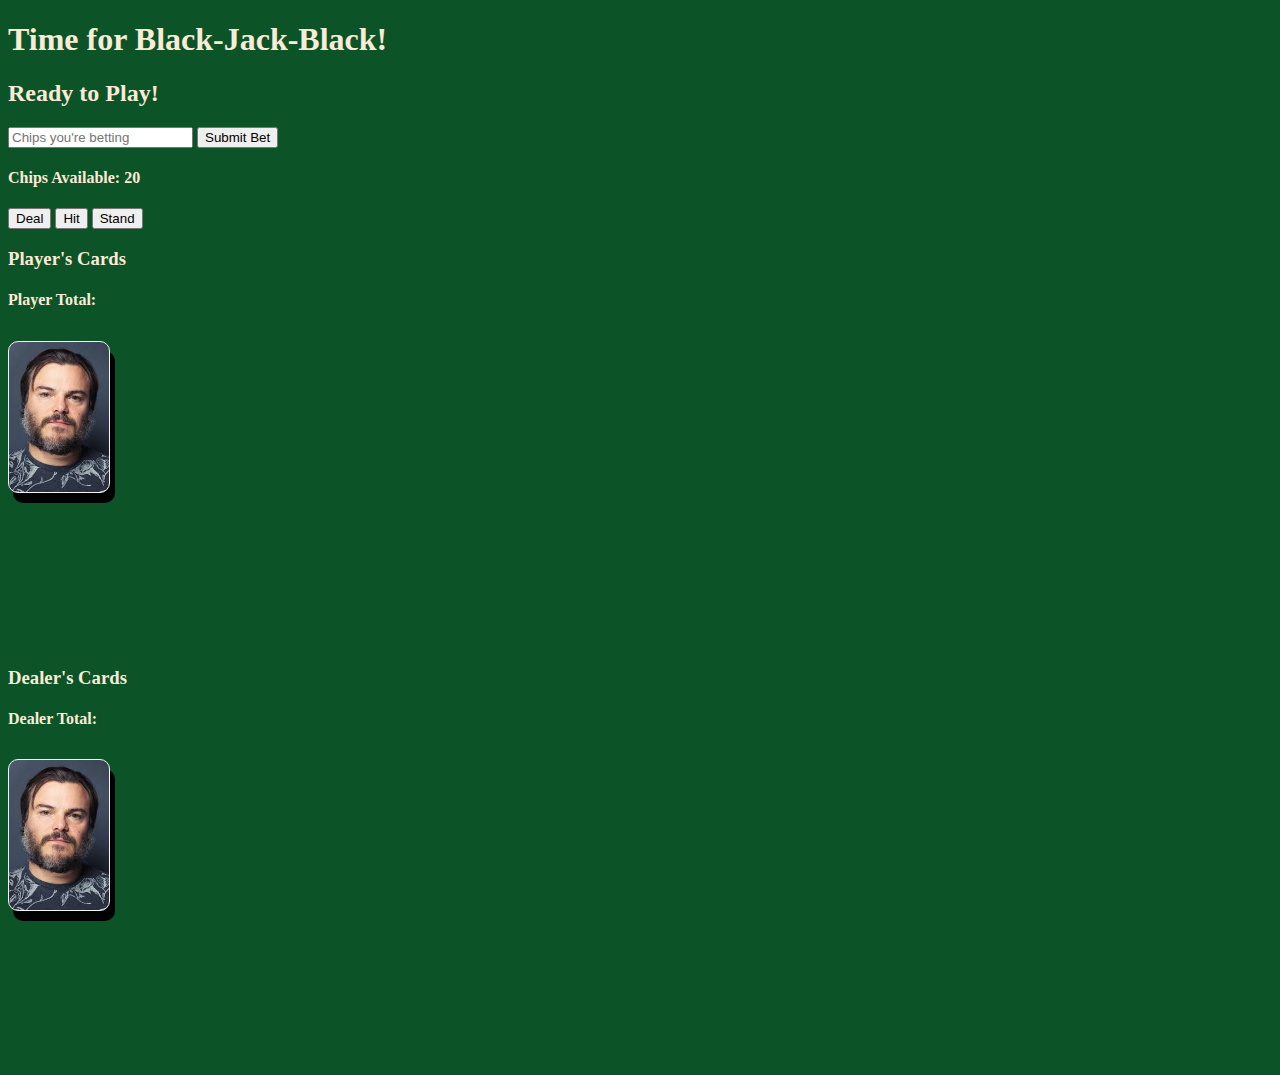
<file: index.html>
<!DOCTYPE html>
<html lang="en">
<head>
    <meta charset="UTF-8">
    <meta http-equiv="X-UA-Compatible" content="IE=edge">
    <meta name="viewport" content="width=device-width, initial-scale=1.0">
    <script src="https://code.jquery.com/jquery-3.5.1.min.js" integrity="sha256-9/aliU8dGd2tb6OSsuzixeV4y/faTqgFtohetphbbj0=" crossorigin="anonymous" defer></script>
    <script src="js/app.js" defer></script>
    <link rel="stylesheet" href="css/style.css">
    <title>Black-Jack-Black</title>
</head>
<body>
    <h1>Time for Black-Jack-Black!</h1>
    <h2 id="readOut">Ready to Play!</h2>
    <div id="bet">
        <input type="text" placeholder="Chips you're betting">
        <button id="submit">Submit Bet</button>
        <h4>Chips Available: <span id="chipsTotal"></span></h4>
    </div>
    <section id="buttons">
        <button id="deal">Deal</button>
        <button id="hit">Hit</button>
        <button id="stand">Stand</button>
        <!-- <button id="reset">Reset</button> -->
    </section>
    <section>
        <h3>Player's Cards</h3>
        <h4>Player Total: <span id="playerTotal"></span></h4>
        <div class="cardContainer" id="playerArea">
            <div class="card down"></div>
        </div>
    </section>
    <section>
        <h3>Dealer's Cards</h3>
        <h4>Dealer Total: <span id="dealerTotal"></span></h4>
        <div class="cardContainer" id="dealerArea">
            <div class="card down"></div>
        </div>
    </section>
</body>
</html>
</file>
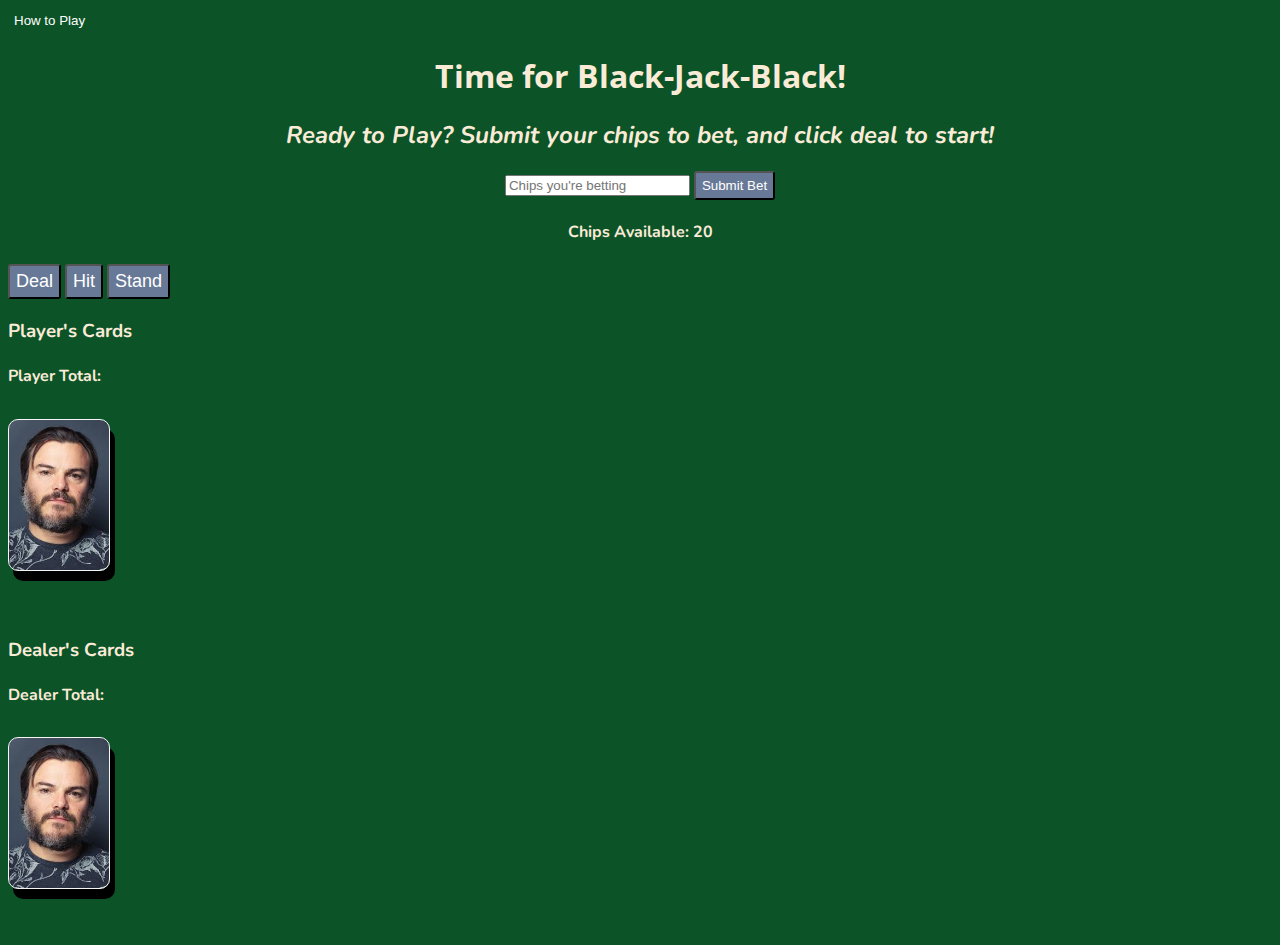
<file: Black-Jack-Black/index.html>
<!DOCTYPE html>
<html lang="en">
<head>
    <meta charset="UTF-8">
    <meta http-equiv="X-UA-Compatible" content="IE=edge">
    <meta name="viewport" content="width=device-width, initial-scale=1.0">
    <script src="https://code.jquery.com/jquery-3.5.1.min.js" integrity="sha256-9/aliU8dGd2tb6OSsuzixeV4y/faTqgFtohetphbbj0=" crossorigin="anonymous" defer></script>
    <script src="js/app.js" defer></script>
    <link rel="stylesheet" href="css/style.css">
    <title>Black-Jack-Black</title>
</head>
<body>
    
    <button class="modalButton" id="about">How to Play</button>
    <div id="modal">
        <div id="modalText">
            <h2>How to play Blackjack</h2>
                <p>The goal of the game is to get the total of your cards as close to 21 as possible, without going over.</p>
                <p>To do this, you have the opportunity to add cards to your hand by requesting a "hit".</p>
                <p>Each card is worth the value that is shown on it's face. All cards with an image (King, Queen, Jack) are worth 10. Aces can be worth either 11 or 1.</p>
                <p>If your total ever exceeds 21, you will bust, which will lose you the game.</p>
                <p>When you decide that you no longer want to "hit", you must choose to "stand", so that the dealer knows that you are done with your turn.</p>
                <p>After you have chosen to "stand" the dealer will take their turn. The dealer will always stand if their total is above 16.</p>
                <div id="modalButton">
                    <button class="modalButton" id="close">Close</button>
                </div>
        </div>
    </div>


    <h1>Time for Black-Jack-Black!</h1>
    <h2 id="readOut">Ready to Play? Submit your chips to bet, and click deal to start!</h2>
    
    <div id="bet">
        <input type="text" placeholder="Chips you're betting">
        <button class="buttons" id="submit">Submit Bet</button>
        <h4>Chips Available: <span id="chipsTotal"></span></h4>
    </div>
    
    <section id="buttons">
        <button class="buttons" id="deal">Deal</button>
        <button class="buttons" id="hit">Hit</button>
        <button class="buttons" id="stand">Stand</button>
    </section>
    
    <section>
        <h3>Player's Cards</h3>
        <h4>Player Total: <span id="playerTotal"></span></h4>
        <div class="cardContainer" id="playerArea">
            <div class="card down"></div>
        </div>
    </section>
    
    <section>
        <h3>Dealer's Cards</h3>
        <h4>Dealer Total: <span id="dealerTotal"></span></h4>
        <div class="cardContainer" id="dealerArea">
            <div class="card down"></div>
        </div>
    </section>

</body>
</html>
</file>
<file: css/style.css>
body {
    background-color: rgb(12, 83, 40);
    color: antiquewhite;
}

section {
    /* background-color: steelblue; */
    height: 400px;
    width: 70%;
    /* border: 3px solid black; */
    /* overflow: auto; */
}

span {
    font-weight: bold;
}

.cardContainer {
    position: absolute;
    margin-top: 10px;
    /* background-color: fuchsia; */
    /* border: 1px solid whitesmoke; */
    /* overflow: auto; */
}

.card {
    background-color: papayawhip;
    height: 150px;
    width: 100px;
    border: 1px solid whitesmoke;
    display: inline-block;
    border-radius: 10px;
    overflow: auto;
    box-shadow: 5px 10px black;
}

.Spades.\32 {
    background-image: url(../img/Spades/2\ of\ Spades.jpeg);
    background-size: cover;
}

.Spades.\33 {
    background-image: url(../img/Spades/3\ of\ Spades.jpeg);
    background-size: cover;
}

.Spades.\34 {
    background-image: url(../img/Spades/4\ of\ Spades.jpeg);
    background-size: cover;
}

.Spades.\35 {
    background-image: url(../img/Spades/5\ of\ Spades.jpeg);
    background-size: cover;
}

.Spades.\36 {
    background-image: url(../img/Spades/6\ of\ Spades.jpeg);
    background-size: cover;
}

.Spades.\37 {
    background-image: url(../img/Spades/7\ of\ Spades.jpeg);
    background-size: cover;
}

.Spades.\38 {
    background-image: url(../img/Spades/8\ of\ Spades.jpeg);
    background-size: cover;
}

.Spades.\39 {
    background-image: url(../img/Spades/9\ of\ Spades.jpeg);
    background-size: cover;
}

.Spades.\31 0 {
    background-image: url(../img/Spades/10\ of\ Spades.jpeg);
    background-size: cover;
}

.Spades.J {
    background-image: url(../img/Spades/J\ of\ Spades.jpeg);
    background-size: cover;
}

.Spades.Q {
    background-image: url(../img/Spades/Q\ of\ Spades.jpeg);
    background-size: cover;
}

.Spades.K {
    background-image: url(../img/Spades/K\ of\ Spades.jpeg);
    background-size: cover;
}

.Spades.A {
    background-image: url(../img/Spades/A\ of\ Spades.jpeg);
    background-size: cover;
}

.Hearts.\32 {
    background-image: url(../img/Hearts/2\ of\ Hearts.jpeg);
    background-size: cover;
}

.Hearts.\33 {
    background-image: url(../img/Hearts/3\ of\ Hearts.jpeg);
    background-size: cover;
}

.Hearts.\34 {
    background-image: url(../img/Hearts/4\ of\ Hearts.jpeg);
    background-size: cover;
}

.Hearts.\35 {
    background-image: url(../img/Hearts/5\ of\ Hearts.jpeg);
    background-size: cover;
}

.Hearts.\36 {
    background-image: url(../img/Hearts/6\ of\ Hearts.jpeg);
    background-size: cover;
}

.Hearts.\37 {
    background-image: url(../img/Hearts/7\ of\ Hearts.jpeg);
    background-size: cover;
}

.Hearts.\38 {
    background-image: url(../img/Hearts/8\ of\ Hearts.jpeg);
    background-size: cover;
}

.Hearts.\39 {
    background-image: url(../img/Hearts/9\ of\ Hearts.jpeg);
    background-size: cover;
}

.Hearts.\31 0 {
    background-image: url(../img/Hearts/10\ of\ Hearts.jpeg);
    background-size: cover;
}

.Hearts.J {
    background-image: url(../img/Hearts/J\ of\ Hearts.jpeg);
    background-size: cover;
}   

.Hearts.Q {
    background-image: url(../img/Hearts/Q\ of\ Hearts.jpeg);
    background-size: cover;
}

.Hearts.K {
    background-image: url(../img/Hearts/K\ of\ Hearts.jpeg);
    background-size: cover;
}

.Hearts.A {
    background-image: url(../img/Hearts/A\ of\ Hearts.jpeg);
    background-size: cover;
}

.Diamonds.\32 {
    background-image: url(../img/Diamonds/2\ of\ Diamonds.jpeg);
    background-size: cover;
}

.Diamonds.\33 {
    background-image: url(../img/Diamonds/3\ of\ Diamonds.jpeg);
    background-size: cover;
}

.Diamonds.\34 {
    background-image: url(../img/Diamonds/4\ of\ Diamonds.jpeg);
    background-size: cover;
}

.Diamonds.\35 {
    background-image: url(../img/Diamonds/5\ of\ Diamonds.jpeg);
    background-size: cover;
}
.Diamonds.\36 {
    background-image: url(../img/Diamonds/6\ of\ Diamonds.jpeg);
    background-size: cover;
}

.Diamonds.\37 {
    background-image: url(../img/Diamonds/7\ of\ Diamonds.jpeg);
    background-size: cover;
}

.Diamonds.\38 {
    background-image: url(../img/Diamonds/8\ of\ Diamonds.jpeg);
    background-size: cover;
}

.Diamonds.\39 {
    background-image: url(../img/Diamonds/9\ of\ Diamonds.jpeg);
    background-size: cover;
}

.Diamonds.\31 0 {
    background-image: url(../img/Diamonds/10\ of\ Diamonds.jpeg);
    background-size: cover;
}

.Diamonds.J {
    background-image: url(../img/Diamonds/J\ of\ Diamonds.jpeg);
    background-size: cover;
}

.Diamonds.Q {
    background-image: url(../img/Diamonds/Q\ of\ Diamonds.jpeg);
    background-size: cover;
}

.Diamonds.K {
    background-image: url(../img/Diamonds/K\ of\ Diamonds.jpeg);
    background-size: cover;
}

.Diamonds.A {
    background-image: url(../img/Diamonds/A\ of\ Diamonds.jpeg);
    background-size: cover;
}

.Clubs.\32 {
    background-image: url(../img/Clubs/2\ of\ Clubs.jpeg);
    background-size: cover;
}

.Clubs.\33 {
    background-image: url(../img/Clubs/3\ of\ Clubs.jpeg);
    background-size: cover;
}

.Clubs.\34 {
    background-image: url(../img/Clubs/4\ of\ Clubs.jpeg);
    background-size: cover;
}

.Clubs.\35 {
    background-image: url(../img/Clubs/5\ of\ Clubs.jpeg);
    background-size: cover;
}

.Clubs.\36 {
    background-image: url(../img/Clubs/6\ of\ Clubs.jpeg);
    background-size: cover;
}

.Clubs.\37 {
    background-image: url(../img/Clubs/7\ of\ Clubs.jpeg);
    background-size: cover;
}

.Clubs.\38 {
    background-image: url(../img/Clubs/8\ of\ Clubs.jpeg);
    background-size: cover;
}

.Clubs.\39 {
    background-image: url(../img/Clubs/9\ of\ Clubs.jpeg);
    background-size: cover;
}

.Clubs.\31 0 {
    background-image: url(../img/Clubs/10\ of\ Clubs.jpeg);
    background-size: cover;
}

.Clubs.J {
    background-image: url(../img/Clubs/J\ of\ Clubs.jpeg);
    background-size: cover;
}

.Clubs.Q {
    background-image: url(../img/Clubs/Q\ of\ Clubs.jpeg);
    background-size: cover;
}

.Clubs.K {
    background-image: url(../img/Clubs/K\ of\ Clubs.jpeg);
    background-size: cover;
}

.Clubs.A {
    background-image: url(../img/Clubs/A\ of\ Clubs.jpeg);
    background-size: cover;
}

.down {
    background-image: url(../img/Jack_Black_Basic.jpeg);
    background-size: cover;
}

#buttons {
    /* background-color: forestgreen; */
    height: max-content;
    width: max-content;
}




/* resize the cards if they are too big for the container */
</file>
<file: Black-Jack-Black/css/style.css>
@import url('https://fonts.googleapis.com/css2?family=Nunito:wght@200&display=swap');
@import url('https://fonts.googleapis.com/css2?family=Open+Sans:wght@700&display=swap');

body {
    background-color: rgb(12, 83, 40);
    color: antiquewhite;
    font-family: 'Nunito', sans-serif;
}

section {
    /* background-color: steelblue; */
    height: 300px;
    width: 70%;
    /* border: 3px solid black; */
    /* overflow: auto; */
}

span {
    font-weight: bold;
}

h1 {
    font-family: "Open Sans", sans-serif;
    text-align: center;
}

.cardContainer {
    position: absolute;
    margin-top: 10px;
    /* background-color: fuchsia; */
    /* border: 1px solid whitesmoke; */
    /* overflow: auto; */
}

.card {
    height: 150px;
    width: 100px;
    border: 1px solid whitesmoke;
    display: inline-block;
    border-radius: 10px;
    overflow: auto;
    box-shadow: 5px 10px black;
    margin-right: 7px;
}

.Spades.\32 {
    background-image: url(../img/Spades/2\ of\ Spades.jpeg);
    background-size: cover;
}

.Spades.\33 {
    background-image: url(../img/Spades/3\ of\ Spades.jpeg);
    background-size: cover;
}

.Spades.\34 {
    background-image: url(../img/Spades/4\ of\ Spades.jpeg);
    background-size: cover;
}

.Spades.\35 {
    background-image: url(../img/Spades/5\ of\ Spades.jpeg);
    background-size: cover;
}

.Spades.\36 {
    background-image: url(../img/Spades/6\ of\ Spades.jpeg);
    background-size: cover;
}

.Spades.\37 {
    background-image: url(../img/Spades/7\ of\ Spades.jpeg);
    background-size: cover;
}

.Spades.\38 {
    background-image: url(../img/Spades/8\ of\ Spades.jpeg);
    background-size: cover;
}

.Spades.\39 {
    background-image: url(../img/Spades/9\ of\ Spades.jpeg);
    background-size: cover;
}

.Spades.\31 0 {
    background-image: url(../img/Spades/10\ of\ Spades.jpeg);
    background-size: cover;
}

.Spades.J {
    background-image: url(../img/Spades/J\ of\ Spades.jpeg);
    background-size: cover;
}

.Spades.Q {
    background-image: url(../img/Spades/Q\ of\ Spades.jpeg);
    background-size: cover;
}

.Spades.K {
    background-image: url(../img/Spades/K\ of\ Spades.jpeg);
    background-size: cover;
}

.Spades.A {
    background-image: url(../img/Spades/A\ of\ Spades.jpeg);
    background-size: cover;
}

.Hearts.\32 {
    background-image: url(../img/Hearts/2\ of\ Hearts.jpeg);
    background-size: cover;
}

.Hearts.\33 {
    background-image: url(../img/Hearts/3\ of\ Hearts.jpeg);
    background-size: cover;
}

.Hearts.\34 {
    background-image: url(../img/Hearts/4\ of\ Hearts.jpeg);
    background-size: cover;
}

.Hearts.\35 {
    background-image: url(../img/Hearts/5\ of\ Hearts.jpeg);
    background-size: cover;
}

.Hearts.\36 {
    background-image: url(../img/Hearts/6\ of\ Hearts.jpeg);
    background-size: cover;
}

.Hearts.\37 {
    background-image: url(../img/Hearts/7\ of\ Hearts.jpeg);
    background-size: cover;
}

.Hearts.\38 {
    background-image: url(../img/Hearts/8\ of\ Hearts.jpeg);
    background-size: cover;
}

.Hearts.\39 {
    background-image: url(../img/Hearts/9\ of\ Hearts.jpeg);
    background-size: cover;
}

.Hearts.\31 0 {
    background-image: url(../img/Hearts/10\ of\ Hearts.jpeg);
    background-size: cover;
}

.Hearts.J {
    background-image: url(../img/Hearts/J\ of\ Hearts.jpeg);
    background-size: cover;
}   

.Hearts.Q {
    background-image: url(../img/Hearts/Q\ of\ Hearts.jpeg);
    background-size: cover;
}

.Hearts.K {
    background-image: url(../img/Hearts/K\ of\ Hearts.jpeg);
    background-size: cover;
}

.Hearts.A {
    background-image: url(../img/Hearts/A\ of\ Hearts.jpeg);
    background-size: cover;
}

.Diamonds.\32 {
    background-image: url(../img/Diamonds/2\ of\ Diamonds.jpeg);
    background-size: cover;
}

.Diamonds.\33 {
    background-image: url(../img/Diamonds/3\ of\ Diamonds.jpeg);
    background-size: cover;
}

.Diamonds.\34 {
    background-image: url(../img/Diamonds/4\ of\ Diamonds.jpeg);
    background-size: cover;
}

.Diamonds.\35 {
    background-image: url(../img/Diamonds/5\ of\ Diamonds.jpeg);
    background-size: cover;
}
.Diamonds.\36 {
    background-image: url(../img/Diamonds/6\ of\ Diamonds.jpeg);
    background-size: cover;
}

.Diamonds.\37 {
    background-image: url(../img/Diamonds/7\ of\ Diamonds.jpeg);
    background-size: cover;
}

.Diamonds.\38 {
    background-image: url(../img/Diamonds/8\ of\ Diamonds.jpeg);
    background-size: cover;
}

.Diamonds.\39 {
    background-image: url(../img/Diamonds/9\ of\ Diamonds.jpeg);
    background-size: cover;
}

.Diamonds.\31 0 {
    background-image: url(../img/Diamonds/10\ of\ Diamonds.jpeg);
    background-size: cover;
}

.Diamonds.J {
    background-image: url(../img/Diamonds/J\ of\ Diamonds.jpeg);
    background-size: cover;
}

.Diamonds.Q {
    background-image: url(../img/Diamonds/Q\ of\ Diamonds.jpeg);
    background-size: cover;
}

.Diamonds.K {
    background-image: url(../img/Diamonds/K\ of\ Diamonds.jpeg);
    background-size: cover;
}

.Diamonds.A {
    background-image: url(../img/Diamonds/A\ of\ Diamonds.jpeg);
    background-size: cover;
}

.Clubs.\32 {
    background-image: url(../img/Clubs/2\ of\ Clubs.jpeg);
    background-size: cover;
}

.Clubs.\33 {
    background-image: url(../img/Clubs/3\ of\ Clubs.jpeg);
    background-size: cover;
}

.Clubs.\34 {
    background-image: url(../img/Clubs/4\ of\ Clubs.jpeg);
    background-size: cover;
}

.Clubs.\35 {
    background-image: url(../img/Clubs/5\ of\ Clubs.jpeg);
    background-size: cover;
}

.Clubs.\36 {
    background-image: url(../img/Clubs/6\ of\ Clubs.jpeg);
    background-size: cover;
}

.Clubs.\37 {
    background-image: url(../img/Clubs/7\ of\ Clubs.jpeg);
    background-size: cover;
}

.Clubs.\38 {
    background-image: url(../img/Clubs/8\ of\ Clubs.jpeg);
    background-size: cover;
}

.Clubs.\39 {
    background-image: url(../img/Clubs/9\ of\ Clubs.jpeg);
    background-size: cover;
}

.Clubs.\31 0 {
    background-image: url(../img/Clubs/10\ of\ Clubs.jpeg);
    background-size: cover;
}

.Clubs.J {
    background-image: url(../img/Clubs/J\ of\ Clubs.jpeg);
    background-size: cover;
}

.Clubs.Q {
    background-image: url(../img/Clubs/Q\ of\ Clubs.jpeg);
    background-size: cover;
}

.Clubs.K {
    background-image: url(../img/Clubs/K\ of\ Clubs.jpeg);
    background-size: cover;
}

.Clubs.A {
    background-image: url(../img/Clubs/A\ of\ Clubs.jpeg);
    background-size: cover;
}

.down {
    background-image: url(../img/Jack_Black_Basic.jpeg);
    background-size: cover;
}

.modalButton {
	padding: 5px 6px;
	background-color: rgb(12, 83, 40);
	border: none;
	outline: none;
	border-radius: 3px;
	color: white;
	font-family: 'Arial';
	cursor: pointer;
}

.buttons {
    margin: px;
    padding: 5px 6px;
	background-color: #677996;
	outline: none;
	border-radius: 3px;
	color: white;
	font-family: 'Arial';
    font-size: large;
    cursor: pointer;
}

#submit {
    font-size: smaller;
}

#buttons {
    height: max-content;
    width: max-content;
}

#readOut {
    font-style: italic;
    text-align: center;
}

#bet {
    text-align: center;
}

#modal {
	background-color: rgba(0,0,0,0.4);
	position: fixed;
	top: 0;
	left: 0;
	height: 100%;
	width: 100%;
	z-index: 1;
	/*This puts our modal in front of the body (which has a default z-index setting of `0`*/
	overflow: auto;
	/*If overflow is clipped, a scroll-bar should be added to see the rest of the content*/
	display: none;
	/*Set this to `none` so that the modal does not show initially on page load.*/
}

#modalText {
    background-color: rgb(12, 83, 40);
    height: 350px;
    width: 550px;
    border-radius: 2px;
    margin: 150px auto;
    /*This will set the margins for the top and the bottom to 150px (or larger). The right and left will automatically set themselves (and keep the box centered horizontally).*/
    box-shadow: 0 2px 2px rgba(0, 0, 0, 0.2);
    /*This will give the box some depth.*/
    padding: 2%;
    line-height: 120%;
}


/* resize the cards if they are too big for the container */
</file>
